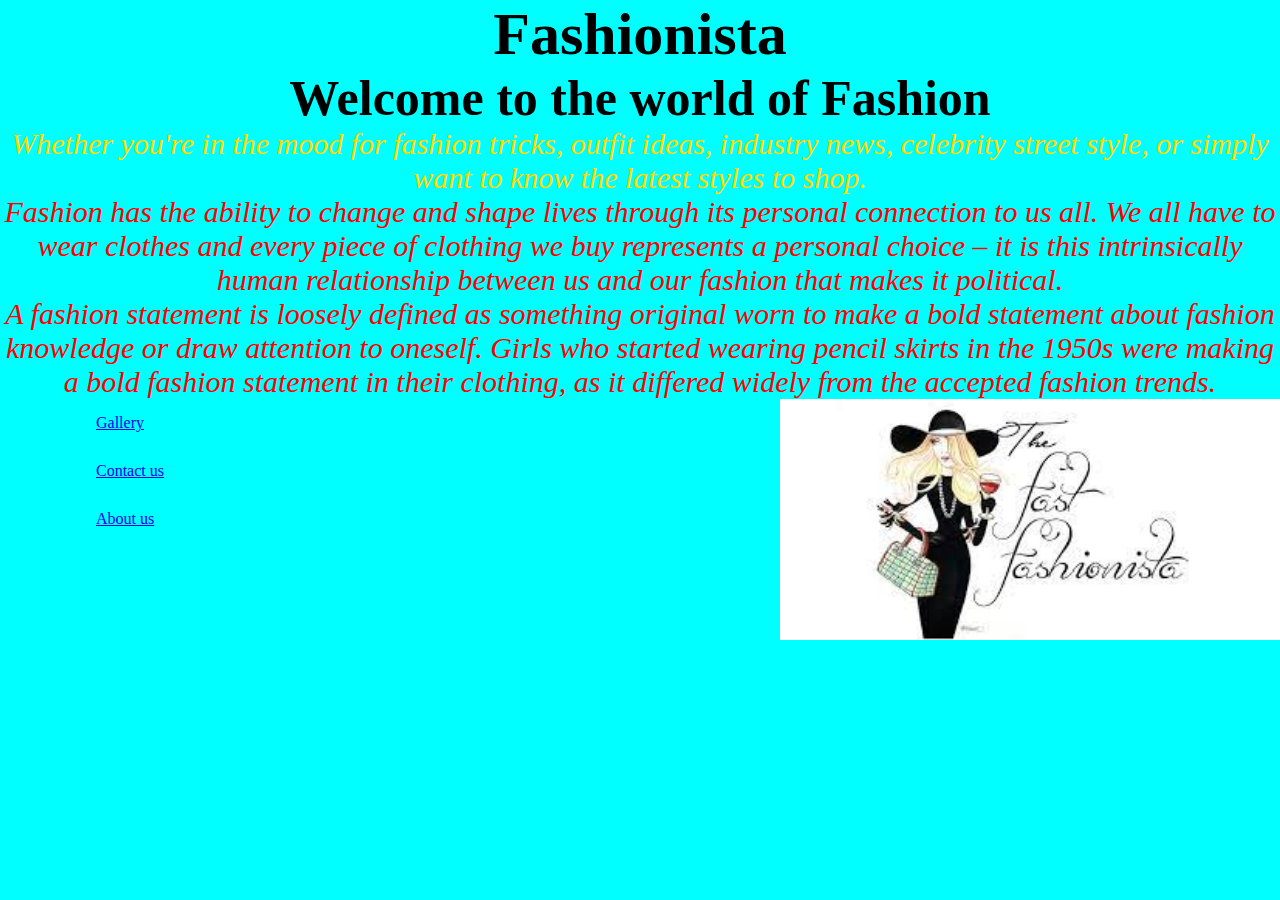
<file: index.html>
<!DOCTYPE html>
<html lang="en">

<head>
    <meta charset="UTF-8">
    <meta http-equiv="X-UA-Compatible" content="IE=edge">
    <meta name="viewport" content="width=device-width, initial-scale=1.0">
    <link rel="stylesheet" type="text/css" href="main.css">
    <title>fashionista</title>
</head>

<body>
    <div class="banner">
    </div>

    <h1>Fashionista</h1>
    <h2>Welcome to the world of Fashion</h2>
    <p class="fashion">Whether you're in the mood for fashion tricks, outfit ideas, industry news, celebrity street
        style, or simply want to know the latest styles to shop.</p>
    <div>
        <p class="fashion2">
            Fashion has the ability to change and shape lives through its personal connection to us all. We all have to
            wear clothes and every piece of clothing we buy represents a personal choice – it is this intrinsically
            human relationship between us and our fashion that makes it political.
        </p>
    </div>
    <div>
        <p class="fashion3">
            A fashion statement is loosely defined as something original worn to make a bold statement about fashion knowledge or draw attention to oneself. Girls who started wearing pencil skirts in the 1950s were making a bold fashion statement in their clothing, as it differed widely from the accepted fashion trends.
        </p>
    </div>
    <div>
            <img src="fash2.jpeg" alt="photo2"
            style="float:right;width: 500px;"></div>
            <div class="navbar">
                <ul>
                    <li><a href="index2.html"> Gallery</a></li>
                    <li><a href="index4.html"> Contact us</a></li>
                    <li><a href="index3.html"> About us</a></li>
                </ul>

            </div>
</body>

</html>
</file>
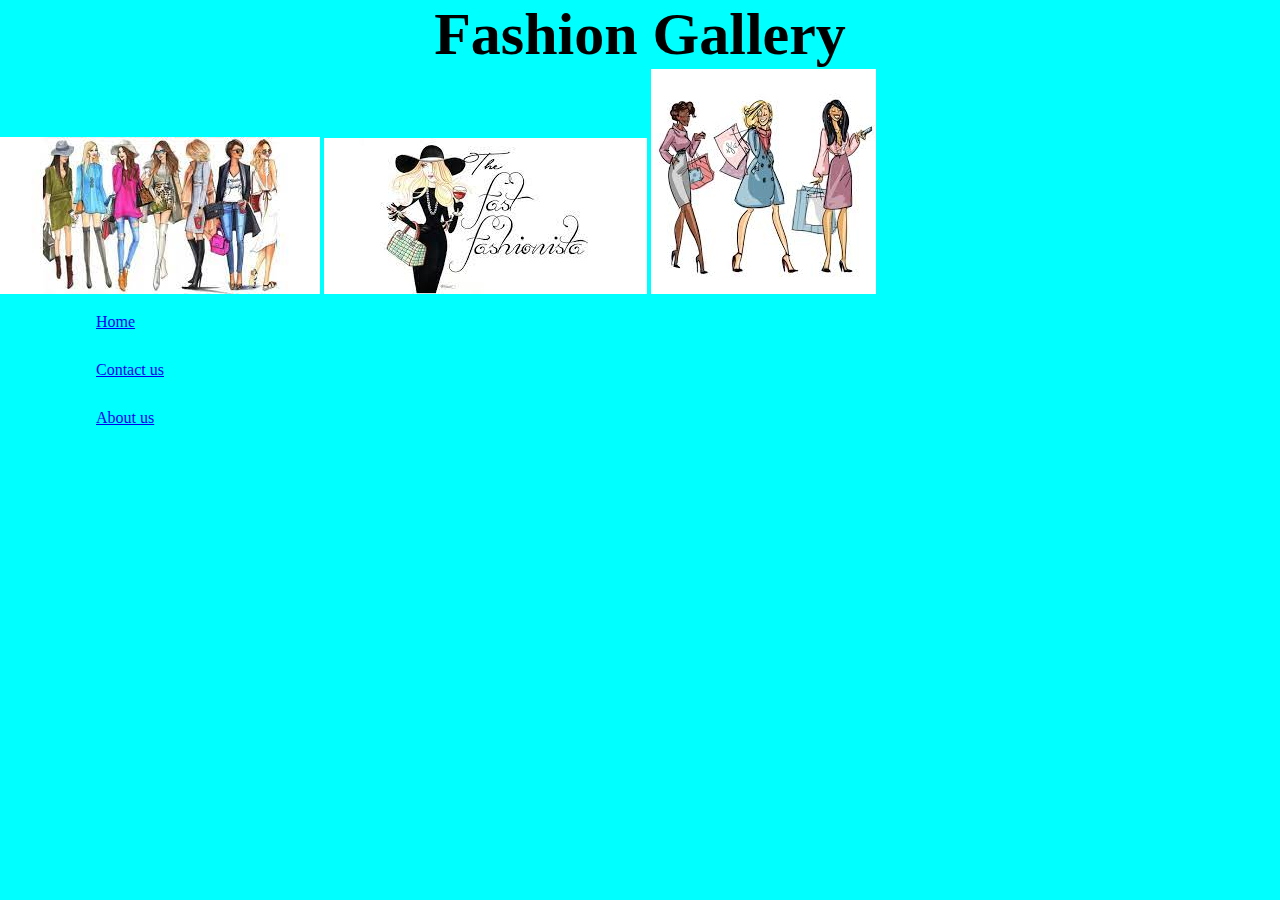
<file: index2.html>
<!DOCTYPE html>
<html lang="en">
<head>
    <meta charset="UTF-8">
    <meta http-equiv="X-UA-Compatible" content="IE=edge">
    <meta name="viewport" content="width=device-width, initial-scale=1.0">
    <link rel="stylesheet" type="text/css"
    href="main.css">
    <title>fashionista</title>
</head>
<body>
    <h1>Fashion Gallery</h1>
    <div>
    <img src="fash 1.jpeg" alt="photo1">
    <img src="fash2.jpeg" alt="photo2">
    <img src="fash 3.jpeg" alt="photo3">
    </div>
    <div class="navbar">
        <ul>
            <li><a href="index.html"> Home</a></li>
            <li><a href="index4.html"> Contact us</a></li>
            <li><a href="index3.html"> About us</a></li>
        </ul>

    </div>
</body>
</html>
</file>
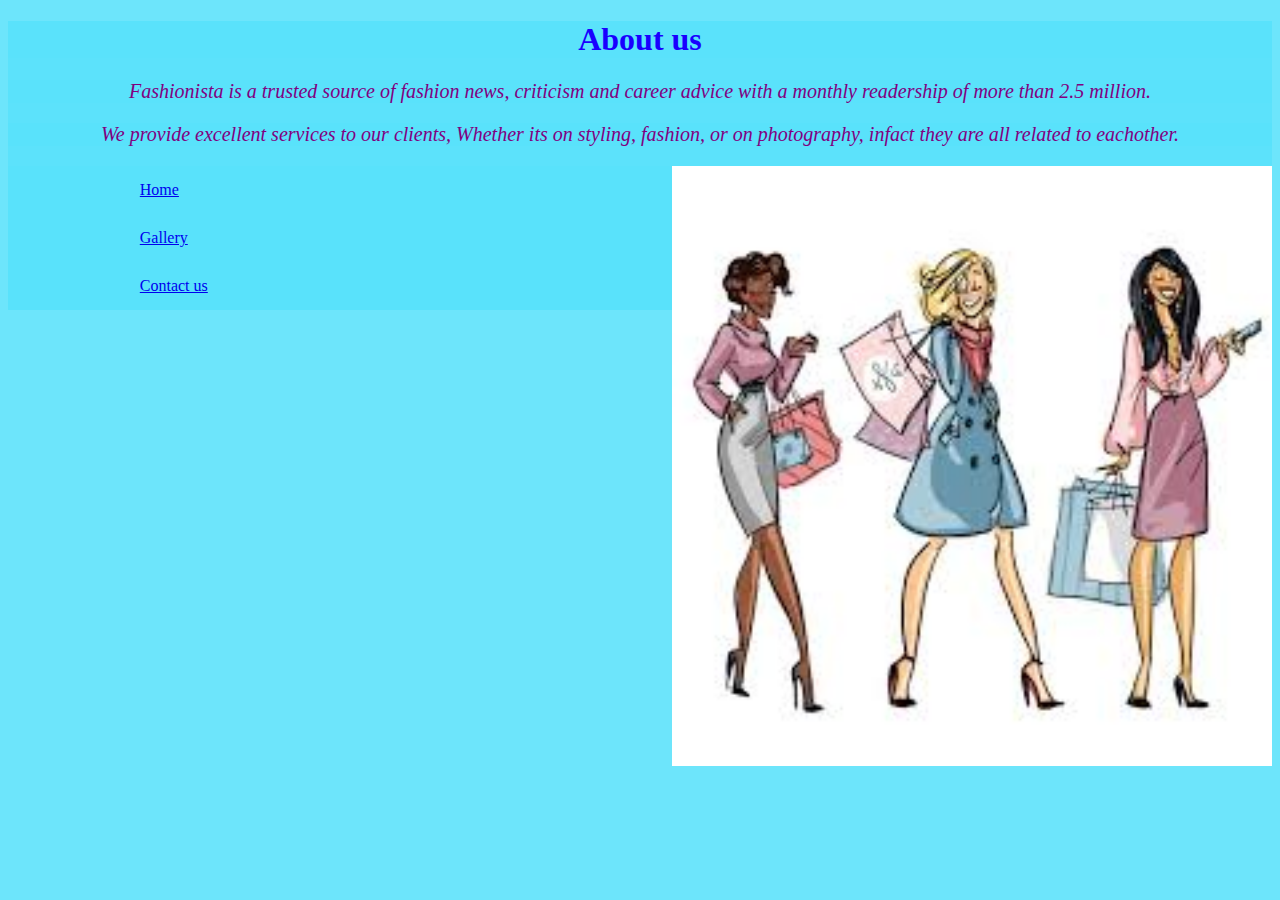
<file: index3.html>
<!DOCTYPE html>
<html lang="en">

<head>
  <meta charset="UTF-8">
  <meta http-equiv="X-UA-Compatible" content="IE=edge">
  <meta name="viewport" content="width=device-width, initial-scale=1.0">
  <link rel="stylesheet" type="text/css" href="main3.css">
  <title>fashionista</title>
</head>

<body>
  <h1>About us</h1>
  <p class="fashion">Fashionista is a trusted source of fashion news, criticism and career advice with a monthly
    readership of more than 2.5 million.
  </p>
  <div>
    <p class="fashion1">We provide excellent services to our clients, Whether its on styling, fashion, or on
      photography, infact they are all related to eachother.</p>
  </div>
  <div>
    <img src="fash 3.jpeg" alt="photo3"
    style="float:right; width: 600px;">
  </div>
  <div>
    
  </div>
  <div class="navbar">
    <ul>
      <li><a href="index.html"> Home</a></li>
      <li><a href="index2.html"> Gallery</a></li>
      <li><a href="index4.html"> Contact us</a></li>

    </ul>

  </div>
</body>

</html>
</file>
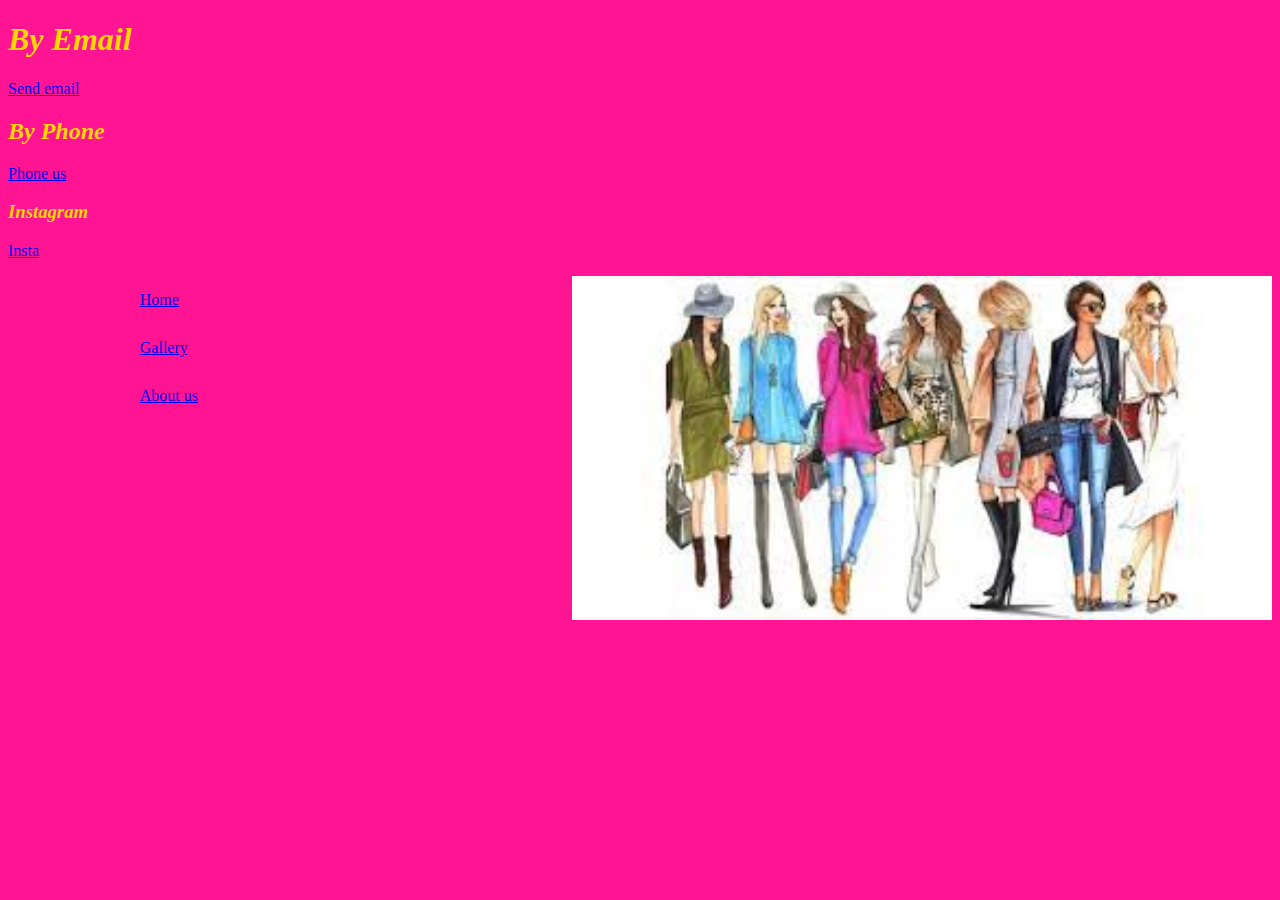
<file: index4.html>
<!DOCTYPE html>
<html lang="en">
<head>
    <meta charset="UTF-8">
    <meta http-equiv="X-UA-Compatible" content="IE=edge">
    <meta name="viewport" content="width=device-width, initial-scale=1.0">
    <link rel="stylesheet" type="text/css" href="main2.css">
    <title>Document</title>
</head>
<body>
    <h1>By Email</h1>
    <p><a href="mailto:someone@example.com">Send email</a></p>
    <div>
        <h2>By Phone</h2>
        <p>
        <a href="00447654678">Phone us</a>
    </p> </div>
    <div>
        <h3>Instagram</h3>
        <p>
            <a href="
            https://www.instagram.com">Insta</a></p>
    </div>
    <div>
        <img src="fash 1.jpeg" alt="photo"
        style="float: right;width: 700px;">
    </div>
    <div class="navbar">
        <ul>
            <li><a href="index.html"> Home</a></li>
            <li><a href="index2.html"> Gallery</a></li>
            <li><a href="index3.html"> About us</a></li>
        </ul>
    </div>
</body>
</html>
</file>
<file: main.css>
* {
   margin:0%;
   padding: 0%; 
   background-color:aqua;
   opacity: 1; 
} 

h1 {
   text-align: center;
   font-size: 60px;  
}
h2 {
    text-align: center;
    font-size: 50px;
}
.fashion{
    color:gold;
    font-style: italic;
    font-size: 30px;
    text-align: center;
}
.fashion2{
    color:red;
    font-style: italic;
    text-align: center;
    font-size: 30px;
}
.fashion3{
    color:red;
    font-style: italic;
    text-align: center;
    font-size: 30px; 
}
.navbar ul li{
    width: 85%;
    margin: auto;
    padding: 15px 0;
    display: block;
    align-items: center;
}
.navbar ul li{
    text-decoration: none;
    color:floralwhite;
}
.navbar ul li::after{
    content:'';
    height: 2px;
    width: 0%;
    background: #00962d;
    position: absolute;
    left:0;
    bottom: -10px;
    transition: 0.5%;

}
.navbar ul li :hover ::after{
width: 100%;
}
</file>
<file: main3.css>
* {
    background-color: rgba(89, 226, 250, 0.884);
}

h1{ 
    text-align: center;
    color: rgb(25, 0, 255);
}
.fashion{
    text-align: center;
    color: purple;
    font-style: italic;
    font-size: 20px;
}
.fashion1{
    text-align: center;
    color: purple;
    font-style: italic;
    font-size: 20px;
}
.navbar ul li{
    width: 85%;
    margin: auto;
    padding: 15px 0;
    display: block;
    align-items: center;
}
.navbar ul li{
    text-decoration: none;
    color:floralwhite;
}
.navbar ul li::after{
    content:'';
    height: 2px;
    width: 0%;
    background: #00962d;
    position: absolute;
    left:0;
    bottom: -10px;
    transition: 0.5%;

}
</file>
<file: main2.css>
* {
    background-color:deeppink ;
}
h1{
    text-align: left;
    font-style: italic;
    color: gold;
}
h2{
    text-align: left;
    font-style: italic;
    color: gold;
}
h3{
    text-align: left;
    font-style: italic;
    color: gold;
}
.navbar ul li{
    width: 85%;
    margin: auto;
    padding: 15px 0;
    display: block;
    align-items: left;
}
.navbar ul li{
    text-decoration: none;
    color:floralwhite;
}
.navbar ul li::after{
    content:'';
    height: 2px;
    width: 0%;
    background: #00962d;
    position: absolute;
    left:0;
    bottom: -10px;
    transition: 0.5%;

}
</file>
